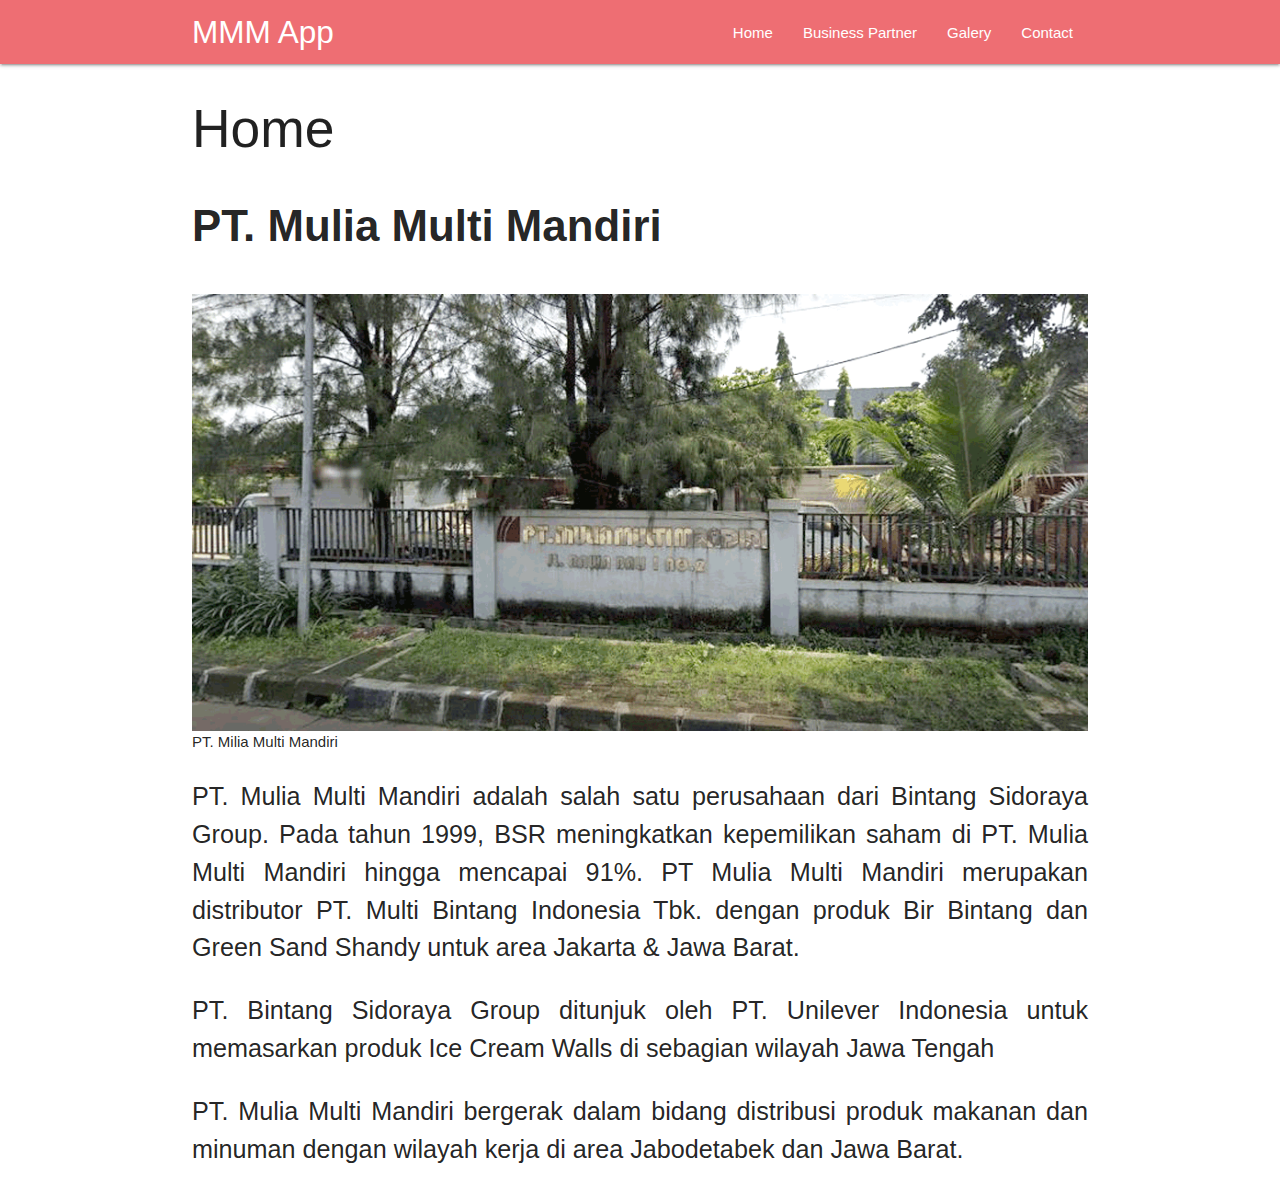
<file: index.html>
<!DOCTYPE html>
<html lang="en">
<head>
<link rel="manifest" href="/manifest.json">
<link rel="shortcut icon" type="image/png" href="images/logo_mmm_192x192.png"/>
<link rel="apple-touch-icon" href="images/logo_mmm_192x192.png">
    <meta name="theme-color" content="#00897B"/>
      <meta charset="UTF-8"/>
  <title>MMM Application</title>
  <meta name="description" content="Mulia Multi Mandiri Application"/>
  <meta name="viewport" content="width=device-width, initial-scale=1">
  <link rel="stylesheet" href="css/materialize.min.css">

</head>
<body>
  <!-- Navigasi -->
 <nav class="pink.lighten-5" role="navigation">
    <div class="nav-wrapper container">
      <a href="#" class="brand-logo" id="logo-container">MMM App</a>
      <a href="#" class="sidenav-trigger" data-target="nav-mobile">☰</a>
      <ul class="topnav right hide-on-med-and-down"></ul>
      <ul class="sidenav" id="nav-mobile"></ul>
    </div>
  </nav>
  <!-- Akhir Navigasi -->
  <div class="container" id="body-content"></div>
  <script src="js/materialize.min.js"></script>
  <script src="js/nav.js"></script> 
  <script src="js/sw_regsiter.js"></script>
</body>
</html>
</file>
